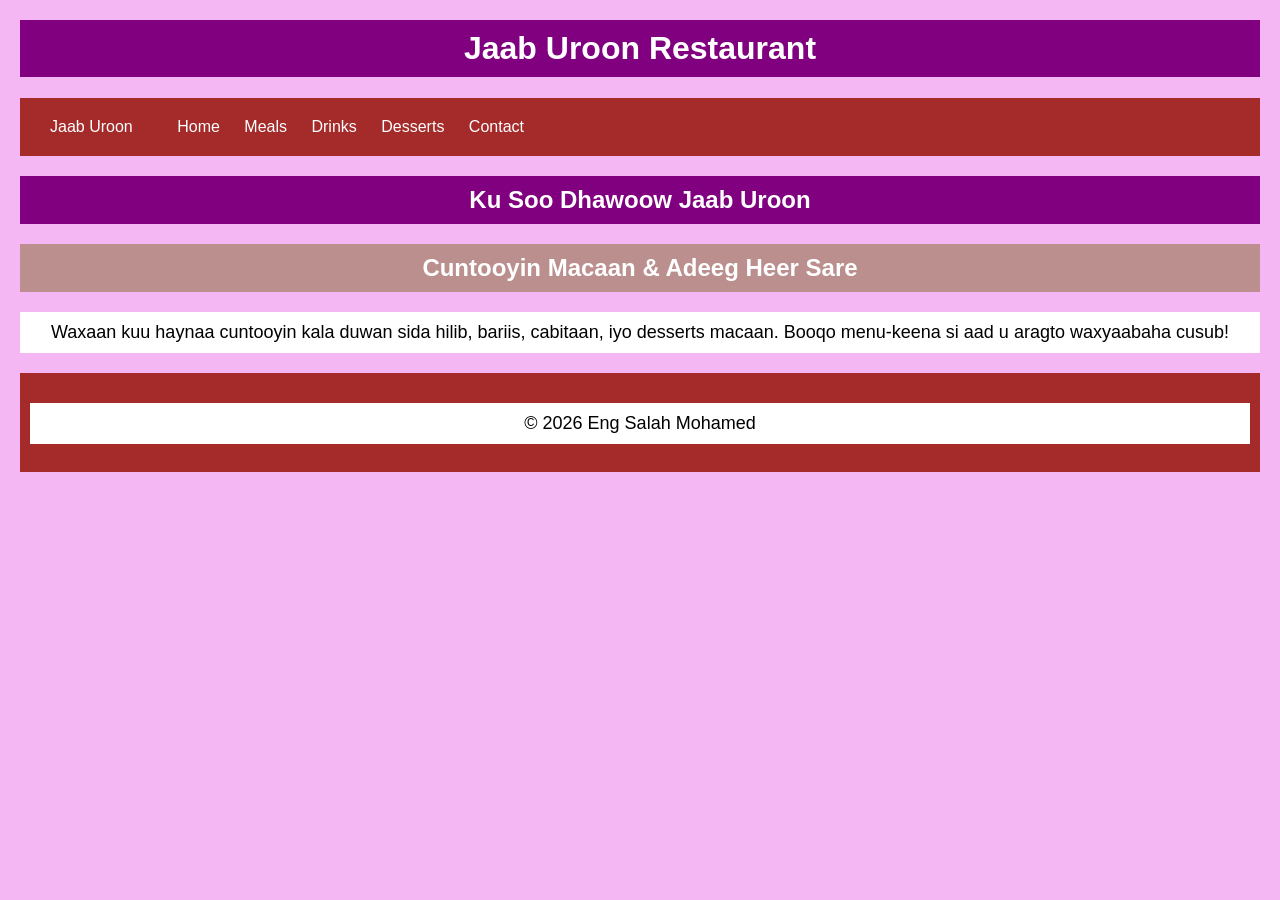
<file: index.html>
<!DOCTYPE html>
<html lang="en">
<head>
    <meta charset="UTF-8">
    <meta name="viewport" content="width=device-width, initial-scale=1.0">
    <title>Jaab Uroon Restaurant</title>
    <link rel="stylesheet" href="css.css">
</head>

<body>

<!-- HEADER -->
<header>
    <h1>Jaab Uroon Restaurant</h1>
</header>

<!-- NAVBAR -->
<nav class="navbar">
    <a href="index.html" class="logo">Jaab Uroon
    </a>

    <a class="nav-links">
        <a href="index.html">Home</a>
        <a href="meals.html">Meals</a>
        <a href="drinks.html">Drinks</a>
        <a href="desserts.html">Desserts</a>
        <a href="contact.html">Contact</a>
    </a>
</nav>

<!-- HERO -->
<section class="hero">
    <h1>Ku Soo Dhawoow Jaab Uroon </h1>
</section>

<!-- CONTENT -->
<section class="content">
    <h2>Cuntooyin Macaan & Adeeg Heer Sare</h2>
    <p>
        Waxaan kuu haynaa cuntooyin kala duwan sida hilib, bariis, cabitaan, iyo desserts macaan.
        Booqo menu-keena si aad u aragto waxyaabaha cusub!
    </p>
</section>

<!-- FOOTER -->
<footer>
    <p>&copy; 2026 Eng Salah Mohamed</p>
    <div class="social-links">
        <i class="fa-brands fa-facebook"></i>
        <i class="fa-brands fa-tiktok"></i>
        <i class="fa-brands fa-github"></i>
    </div>
</footer>

</body>
</html>
</file>
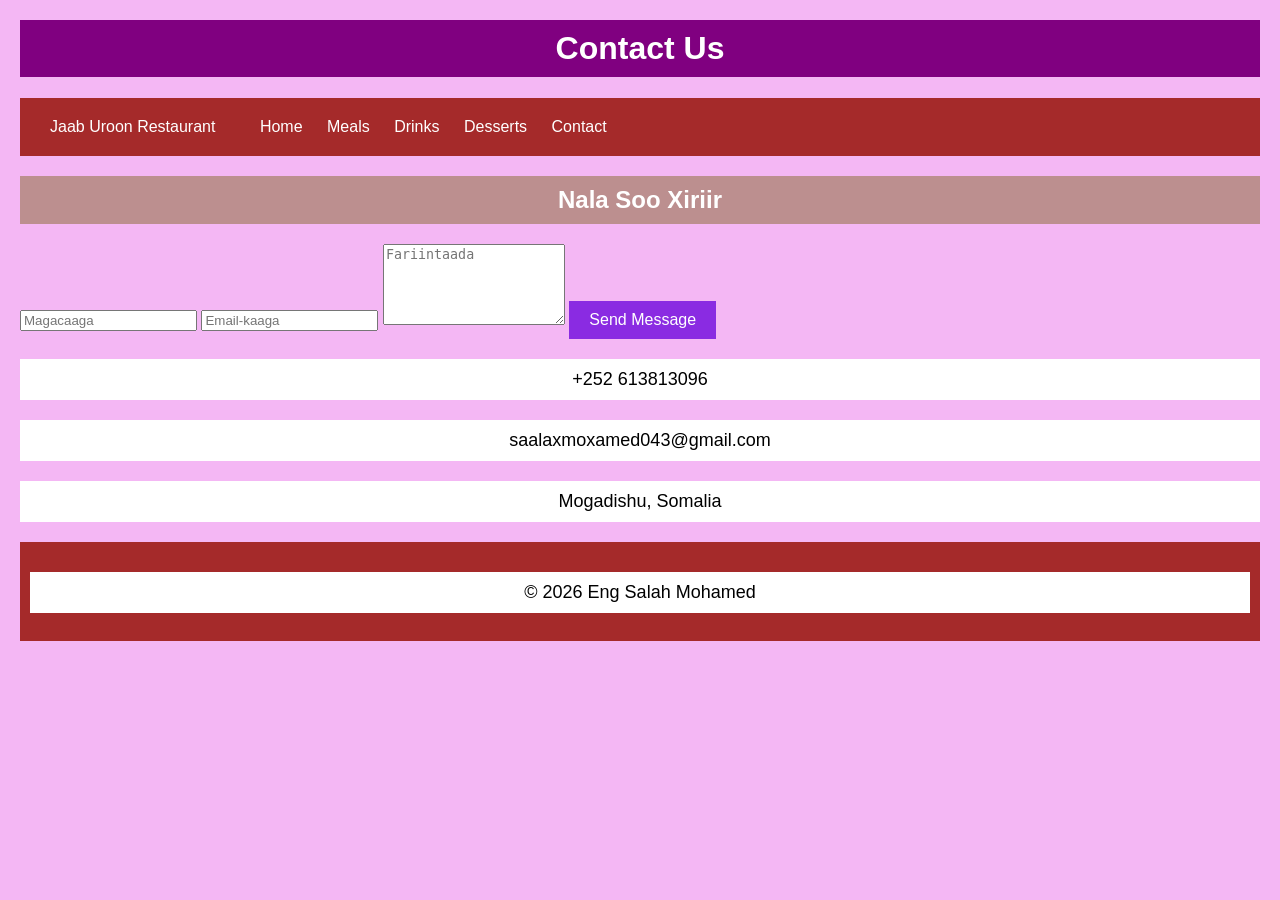
<file: contact.html>
<!DOCTYPE html>
<html lang="en">
<head>
    <meta charset="UTF-8">
    <meta name="viewport" content="width=device-width, initial-scale=1.0">
    <title>Contact - Jaab Uroon Restaurant</title>
<link rel="stylesheet" href="css.css">
</head>

<body>

<header>
    <h1>Contact Us </h1>
</header>

<nav class="navbar">
    <a href="index.html" class="logo">Jaab Uroon Restaurant
    </a>

     <a class="nav-links">
        <a href="index.html">Home</a>
        <a href="meals.html">Meals</a>
        <a href="drinks.html">Drinks</a>
        <a href="desserts.html">Desserts</a>
        <a href="contact.html">Contact</a>
    </a>
</nav>

<section class="contact">
    <h2>Nala Soo Xiriir</h2>

    <form class="contact-form">
        <input type="text" placeholder="Magacaaga" required>
        <input type="email" placeholder="Email-kaaga" required>
        <textarea rows="5" placeholder="Fariintaada"></textarea>
        <button type="submit">Send Message</button>
    </form>

    <div class="contact-info">
        <p><i class="fa fa-phone"></i> +252 613813096</p>
        <p><i class="fa fa-envelope"></i> saalaxmoxamed043@gmail.com</p>
        <p><i class="fa fa-location-dot"></i> Mogadishu, Somalia</p>
    </div>
</section>

<footer>
    <p>&copy; 2026 Eng Salah Mohamed</p>
    <div class="social-links">
        <i class="fa-brands fa-facebook"></i>
        <i class="fa-brands fa-tiktok"></i>
        <i class="fa-brands fa-github"></i>
    </div>
</footer>

</body>
</html>
</file>
<file: css.css>
body{
    background-color: rgb(244, 183, 244);
    font-family: 'Segoe UI', Tahoma, Geneva, Verdana, sans-serif;
    color: #fff;
    margin: 20px;
}
nav{
    background-color: brown;
    padding: 20px;
}

nav a{
    margin: 10px;
    color: #fff;
    text-decoration: none;
    font-size: 16px;
    
}
nav a:hover{
    background-color: blue;
}
img{
    height: 200px;
    width: 100px;
    object-fit: cover;
    border-radius: 10%;
    background-color: aqua;
    
}
img:hover{
    transform: scale(1.1);
    transition: transform 0.3s ease;
}
h1{
    color: #fff;
    text-align: center;
    margin-top: 20px;
    background-color: purple;
    padding: 10px;

}
h2{
    color: #fff;
    text-align: center;
    margin-top: 20px;
    background-color: rosybrown;
    padding: 10px;

}
p{
    color: black;
    text-align: center;
    margin-top: 20px;
    font-size: 18px;
    background-color: white;
    padding: 10px;
}
button{
    background-color: blueviolet;
    color: white;
    border: none;
    padding: 10px 20px;
    font-size: 16px;
    cursor: pointer;
}
button:hover{
    background-color: rgb(108, 0, 249);
}
footer{
    background-color: brown;
    color: white;
    text-align: center;
    padding: 10px;
    margin-top: 20px;
}
</file>
